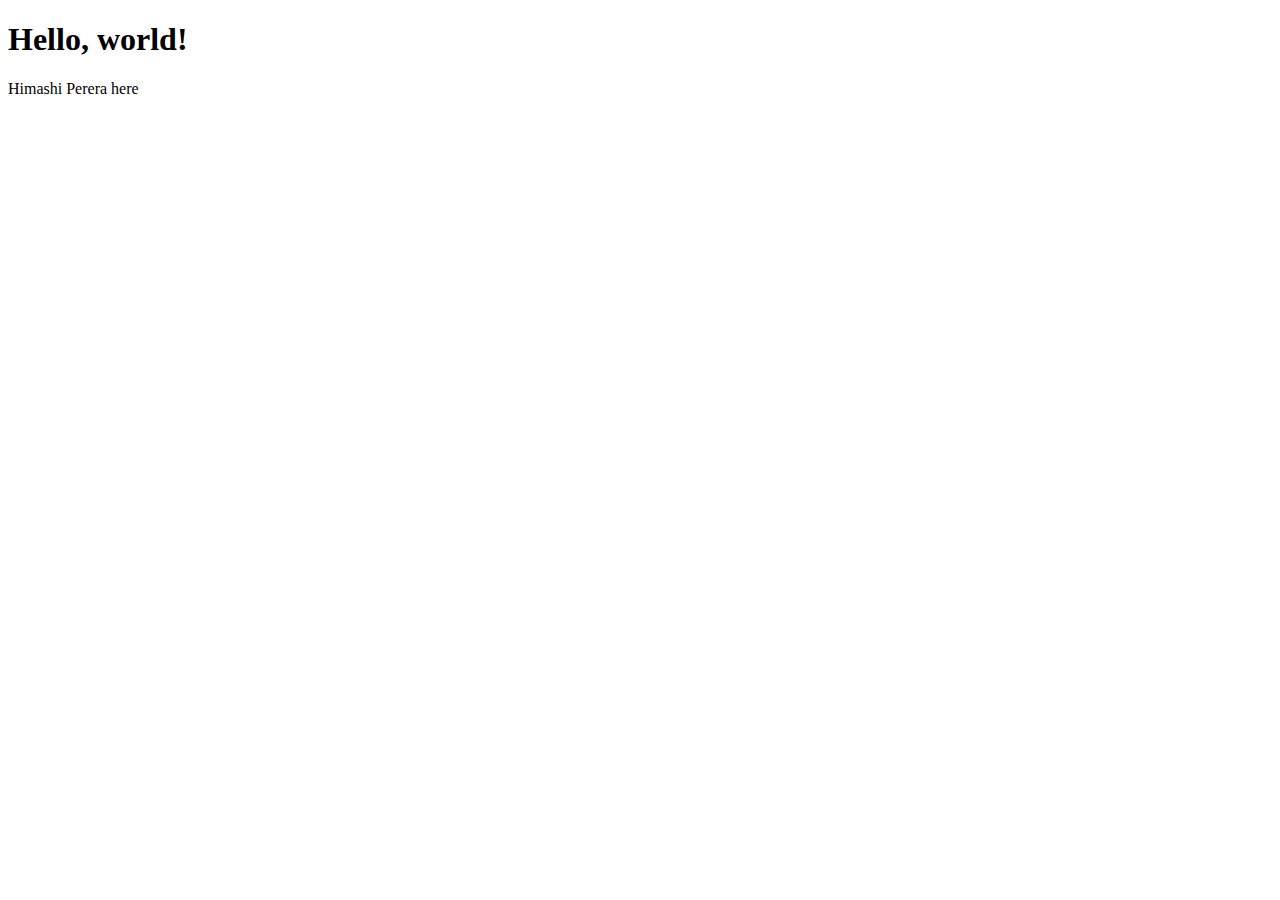
<file: index.html>
<!DOCTYPE html>
<html lang="en">
<head>
  <meta charset="UTF-8" />
  <title>Hello, world!</title>
  <meta name="viewport" content="width=device-width,initial-scale=1" />
  <meta name="description" content="" />
  <link rel="icon" href="favicon.png">
</head>
<body>
  <h1>Hello, world!</h1>
  <p>Himashi Perera here</p>
</body>
</html>
</file>
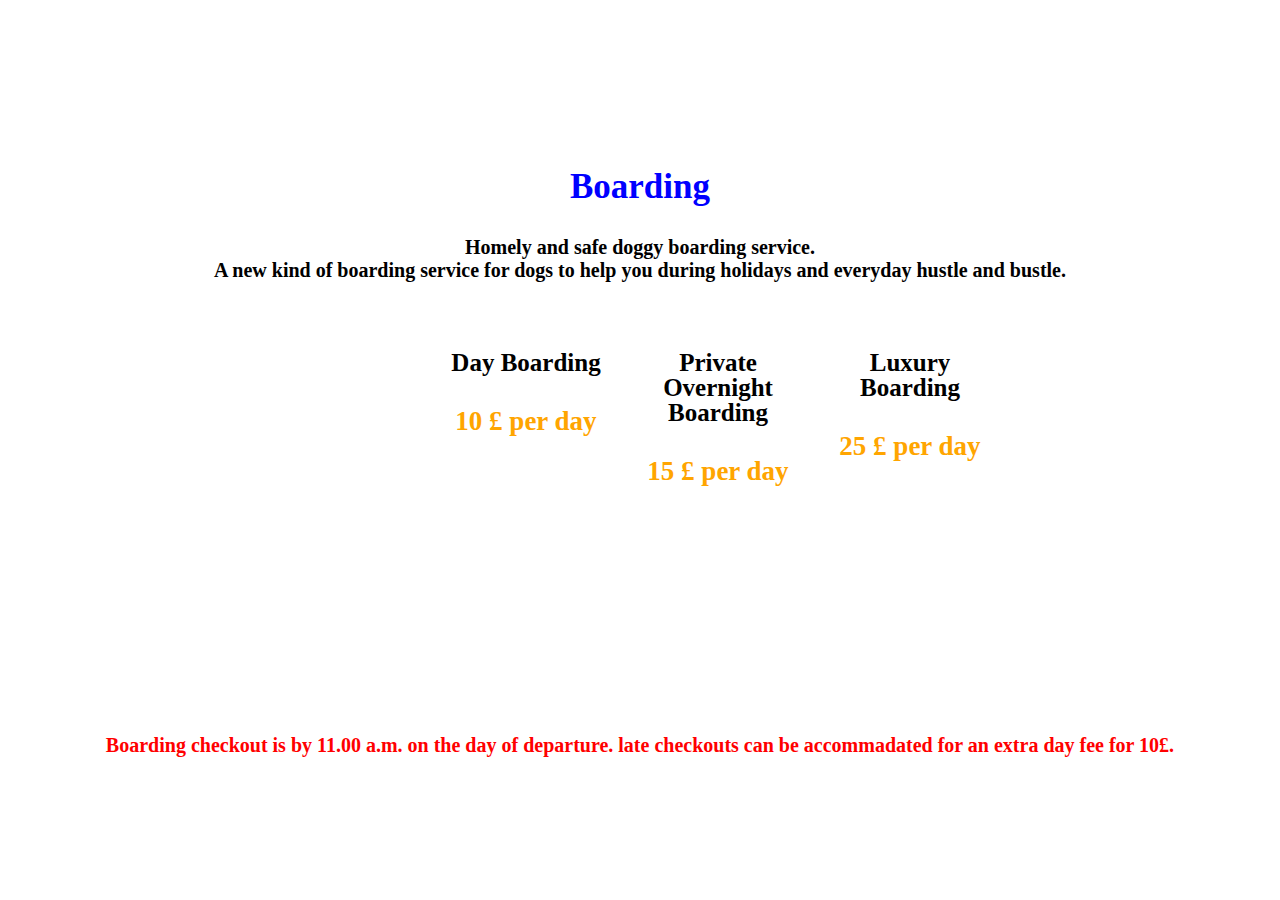
<file: website/boarding.html>
<!DOCTYPE html>
<html lang="en">
<head>
  <meta charset="UTF-8" />
  <title>Kennel Arena Dog Boarding Center</title>
  <meta name="viewport" content="width=device-width,initial-scale=1" />
  <meta name="description" content="" />
<style>

body {
  background-image: url("C:/Users/himas/OneDrive - Haaga-Helia Oy Ab/Digital Service/webimg/mm.jpg");
  background-size: cover;
  background-repeat: no-repeat;
  height: 100vh;
  margin: 0;
}
.cn {
	width: 160px;
	height: 40px;
	background: transparent;
	border: none;
	margin-top: 40px;
	margin-bottom: 40px;
	margin-left: 690px;
	font-size: 18px;
	border-radius: 10px;
	cursor: pointer;
	transition: .4s ease;

}
.cn a {
	color: white;
	transition: .3s ease;
}
.cn:hover {
	background-color: orange;
}
	
.main {
  widht: 400px;
  height: 50px;
}
ul {
  float: left;
  margin-left: 400px;
  margin-top: -30px;
  display: flex;
  justify-content: center;
  align-items: center;
}
ul li {
  list-style: none;
  margin-left: 62px;
  margin-top: 20px;
  font-size: 20px;
}
ul li a {
	text-decoration: none;
	color: white;
	font-family: Arial;
	font-weight: bold;
	transition: 0.4s ease-in-out;
}
ul li a:hover {
	color: orange;
}
.content {
	text-align: center;
}
.content h2 {
	color: blue;
	font-size: 35px;
	font-family: Georgia;
}
.content p {
	color: black;
	font-size: 20px;
	font-weight: bold;
}
.flex-container {
  	display: flex;
	flex-direction: row;
  	background-color: transparent;
	justify-content: flex-end;
	width: 45%; 
	margin-left: 430px;
}

.flex-container div {
  	background-color: transparent;
  	width: 100px;
  	margin: 10px;
 	padding: 5px;
  	text-align: center;
  	line-height: 25px;
  	font-size: 18px;
}
.flex-container li {
	color: white;
}
.flex-container h4 {
	color: black;
	font-size: 25px;
}
.flex-container h2 {
	color: orange;
}
.main2 p {
	font-size: 20px;
	font-weight: bold;
	color: red;
	text-align: center;
}	
	
</style>
</head>
<body>
<div class="main">
    <div class="navbar">
	<button class="cn"> <a href="contact.html"> BOOK NOW </a> </button>

  	<div class= "menu">
   		<ul>
      			<li><a href="homepage.html"> HOME </a> </li>
      			<li><a href="boarding.html"> BOARDING </a> </li>
      			<li><a href="daycare.html"> DAYCARE </a> </li>
      			<li><a href="contact.html"> CONTACT </a> </li>
    		</ul>
  	</div>
	<br>
	<div class="content">
		<h2> Boarding </h2>
		<p>Homely and safe doggy boarding service.<br> A new kind of boarding service for dogs to help you during holidays and everyday hustle and bustle.</p>
	</div>
	<div class="flex-container">
  		<div style="flex-grow: 2">
  			<h4> Day Boarding </h4>
			<h2> 10 £ per day </h2>
    				<ol>
        				<li>fun activities</li>
            				<li>03 outdoor walks per day</li>						 </ol>
 		 </div>
  		<div style="flex-grow: 2">
 			<h4> Private Overnight Boarding </h4>
			<h2> 15 £ per day </h2>
    				<ol>
        				<li>fun activities</li>
            				<li>03 outdoor walks</li>
            				<li>special attention</li>
            				<li>possible meditation</li>
            				<li>an extra snack</li>
      				</ol>
 		 </div>
  		 <div style="flex-grow: 2">
   			<h4> Luxury Boarding </h4>
			<h2> 25 £ per day </h2>
    				<ol>
        				<li>trainer for each pet</li>
            				<li>05 out walks per day</li>
            				<li>03 extra snacks</li>
            				<li>possible meditation</li>
        			</ol>
  		 </div>
	</div>
	<div class="main2">
<p>Boarding checkout is by 11.00 a.m. on the day of departure. late checkouts can be accommadated for an extra day fee for 10£.</p>
	</div>
     </div>
</div>
</body>
</html>
</file>
